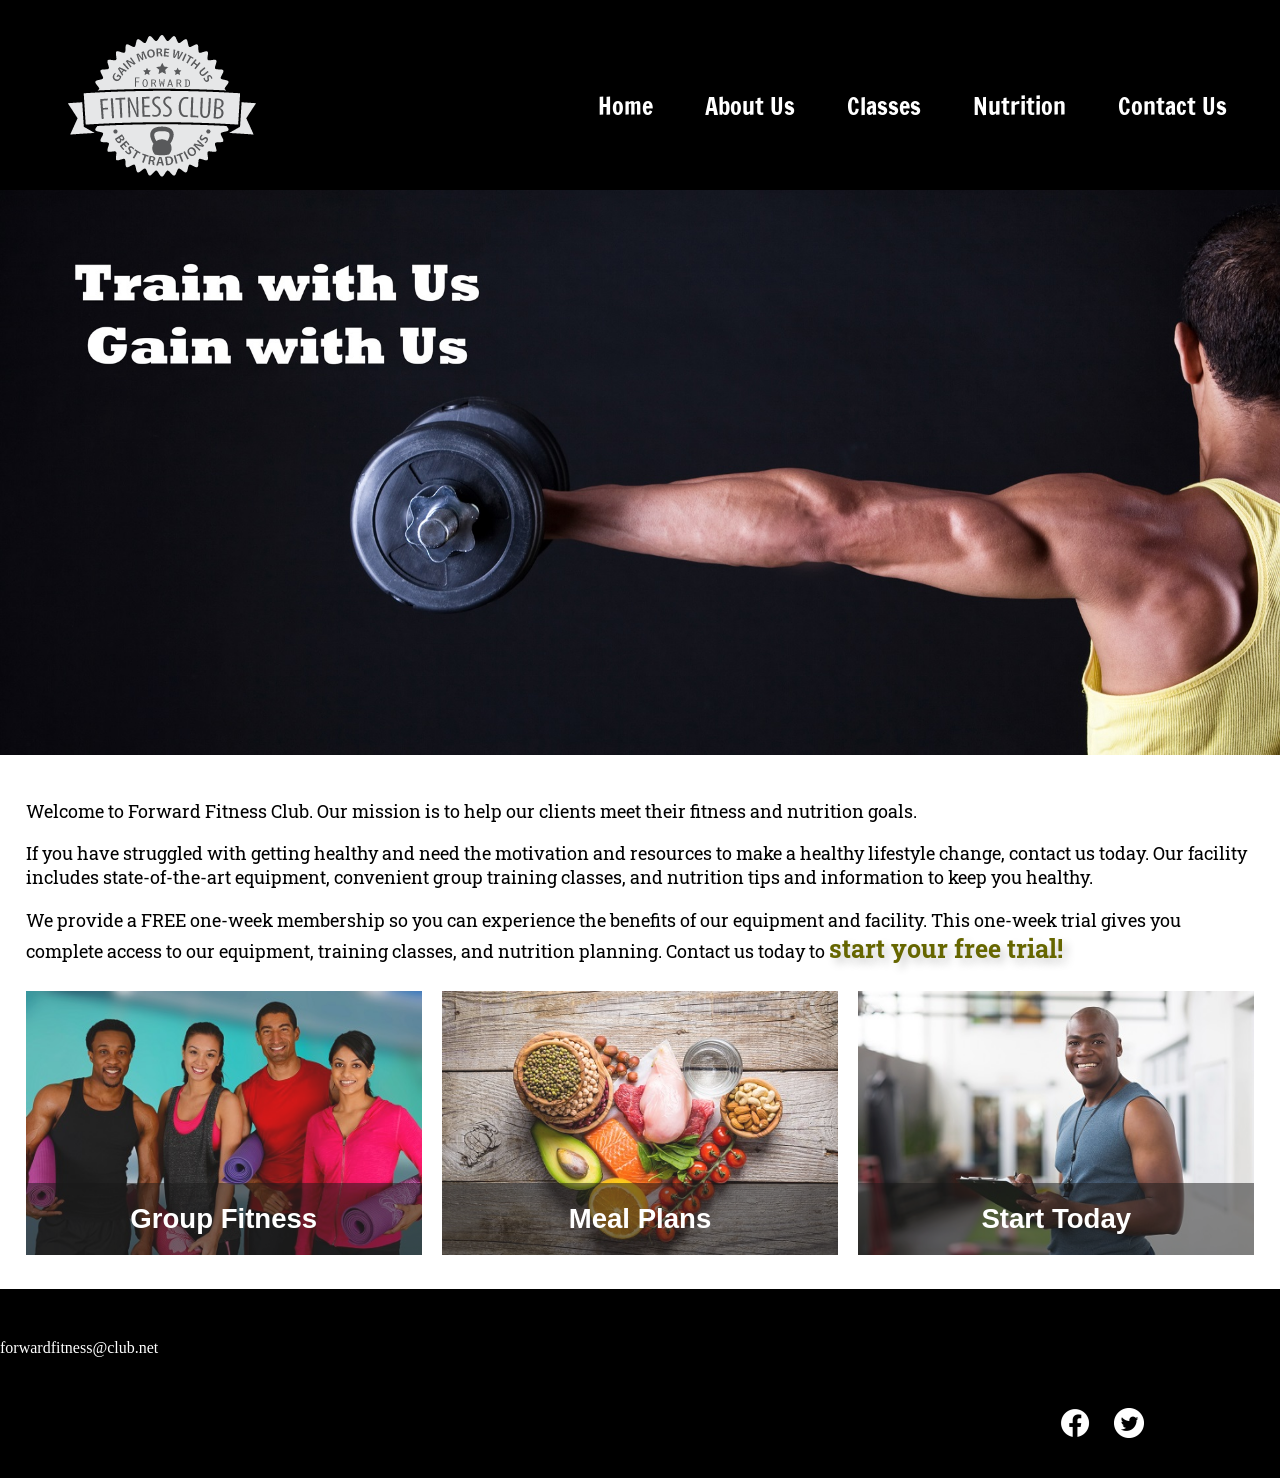
<file: index.html>
<!DOCTYPE html>
<!-- This website template was created by: Brianna Wise-->
<html lang="en">
<head>
	<title>Complete Fitness - Free Trial | Forward Fitness Club</title>
	<meta charset="utf-8">
	<link rel="stylesheet" href="css/styles.min.css">
	<meta name="viewport" content="width=device-width, initial-scale=1">
	<meta name="description" content="The Forward Fitness Club is an elite fitness center dedicated to helping clients achieve their fitness and nutrition goals.">
	<link href="https://fonts.googleapis.com/css2?family=Francois+One&family=Roboto+Slab:wght@100..900&display=swap" rel="stylesheet">
	<link rel="shortcut icon" href="images/favicon.ico">
	<link rel="icon" type="image/png" sizes="32x32" href="images/favicon-32.png">
	<link rel="apple-touch-icon" sizes="180x180" href="images/apple-touch-icon.png">
	<link rel="icon" sizes="192x192" href="images/android-chrome-192.png">
</head>
<body>

<!-- Skip to Content Link -->
<a class="skip" href="#content">Skip to Content</a>

	<div id="container">
	
		<!-- Mobile Nav -->
		<nav class="mobile-nav">
			<div id="menu-links">
				<a href="index.html">Home</a>
				<a href="about.html">About Us</a>
				<a href="classes.html">Classes</a>
				<a href="nutrition.html">Nutrition</a>
				<a href="contact.html">Contact Us</a>
			</div>
			<a class="menu-icon" onclick="hamburger()">
				<div>&#9776;</div>
			</a>
		</nav>

		<!--Use the header area for the website name or logo-->
		<header id="ffc-logo">
			<a href="index.html"><img src="images/forward-fitness-logo.png" alt="Forwrad Fitness Club logo"></a>
		</header>
		
		<!-- Tablet, Desktop Nav -->
		<nav class="tablet-desktop">
			<ul>
				<li><a href="index.html">Home</a></li>
				<li><a href="about.html">About Us</a></li>
				<li><a href="classes.html">Classes</a></li>
				<li><a href="nutrition.html">Nutrition</a></li>
				<li><a href="contact.html">Contact Us</a></li>
			</ul>
		</nav>
		
		<!-- Hero Image -->
		<div id="hero" class="tablet-desktop">
			<img src="images/hero-image.jpg" alt="left arm extended holding a weight">
		</div>
		
		<!--Use the main area to add the main content of the webpage-->
		<main id="content">
		
		<div class="mobile">
		
			<p>Welcome to Forward Fitness Club. Our mission is to help our clients meet their fitness and nutrition goals.</p>
			
			<h3>FREE One-Week Trial Membership!</h3>
			<p>Call Us Today to Get Started</p>
			<p class="tel-link"><a href="tel:8145559608">(814)555-9608</a></p>
			
			<h4>Fitness Club Hours:</h4>
			<ul class="hours">
				<li>Mon-Thu: 6:00am-6:00pm</li>
				<li>Friday: 6:00am-4:00pm</li>
				<li>Saturday: 8:00am-6:00pm</li>
				<li>Sunday: Closed</li>
			</ul>
		</div>
		
		<div class="tablet-desktop">
		
			<p>Welcome to Forward Fitness Club. Our mission is to help our clients meet their fitness and nutrition goals. </p>
			
			<p>If you have struggled with getting healthy and need the motivation and resources to make a healthy lifestyle change, contact us today. Our facility includes state-of-the-art equipment, convenient group training classes, and nutrition tips and information to keep you healthy.</p>
			
			<p>We provide a FREE one-week membership so you can experience the benefits of our equipment and facility. This one-week trial gives you complete access to our equipment, training classes, and nutrition planning. Contact us today to <span class="action">start your free trial!</span></p>
			
		</div>
		
		<div class="grid">
		
			<figure class="frame">
				<a href="classes.html"><img src="images/fitness-group.jpg" alt="group of fitness people"></a>
				<figcaption class="pic-text">Group Fitness</figcaption>
			</figure>
			
			<figure class="frame">
				<a href="nutrition.html"><img src="images/food-heart.jpg" alt="healthy food in the shape of a heart"></a>
				<figcaption class="pic-text">Meal Plans</figcaption>
			</figure>
			
			<figure class="frame">
				<a href="contact.html"><img src="images/personal-trainer.jpg" alt="personal trainer with a clipboard"></a>
				<figcaption class="pic-text">Start Today</figcaption>
			</figure>
		
		</div>
		
		</main>
		
		<!--Use the footer area to add webpage footer content-->
		<footer>
		
			<div class="copyright">
				<p>&copy; Copyright 2021. All Rights Reserved.</p>
				<p><a href="mailto:forwardfitness@club.net">forwardfitness@club.net</a></p>
			</div>
			
			<div class="social">
				<a href="https://www.facebook.com/fwdfitclub" target="_blank"><img src="images/facebook-logo.png" alt="black and white Facebook logo"></a>
				<a href="https://twitter.com/fwdfitclub" target="_blank"><img src="images/twitter-logo.png" alt="black and white Twitter logo"></a>
			</div>
			
		</footer>
		
	</div>
	
	<script src="scripts/script.js"></script>
	
</body>
</html>
</file>
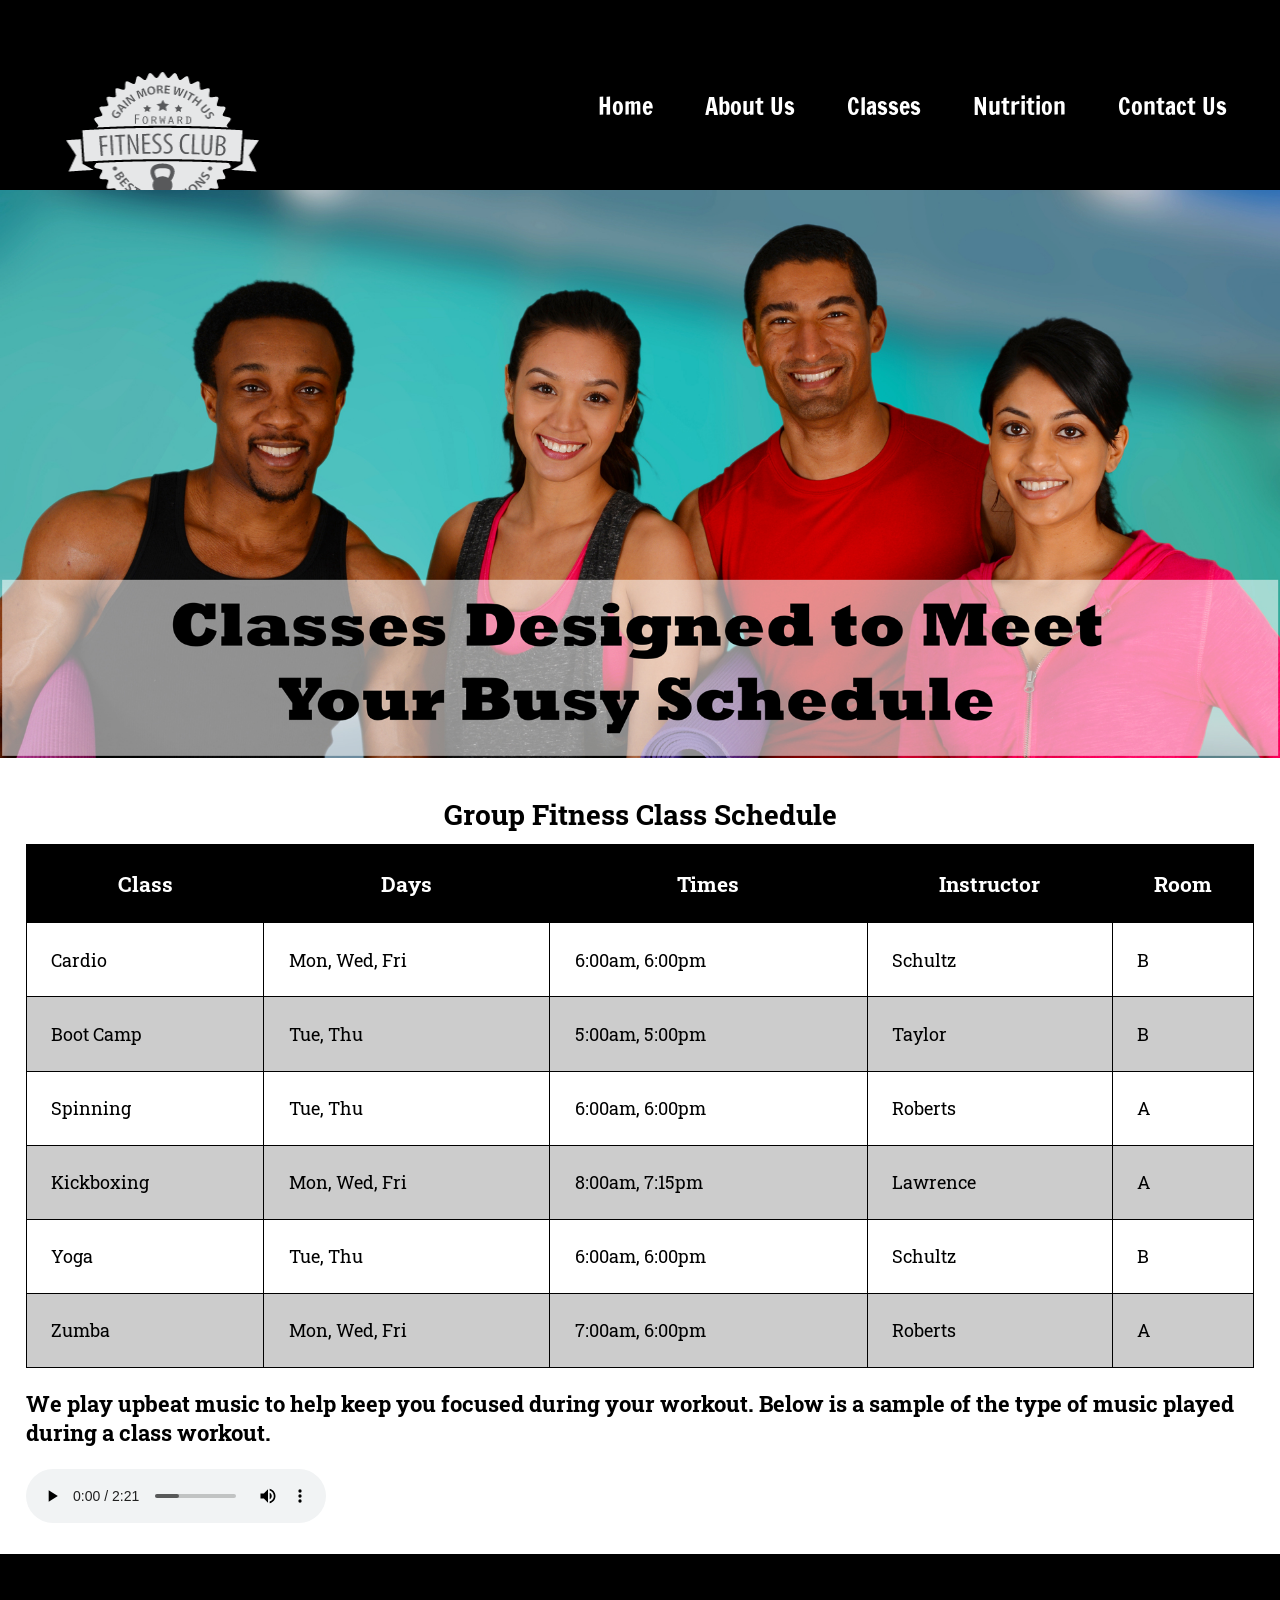
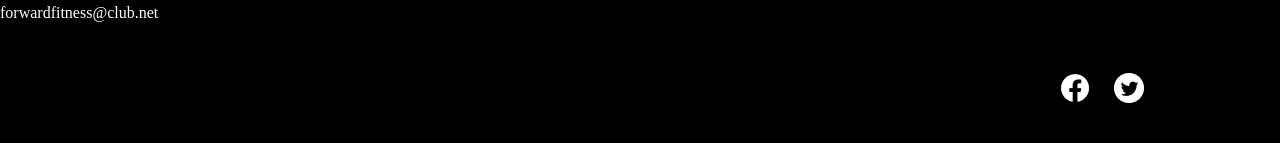
<file: classes.html>
<!DOCTYPE html>
<!-- This website template was created by: Brianna Wise-->
<html lang="en">
<head>
	<title>Fitness Class Schedule | Forward Fitness Club</title>
	<meta charset="utf-8">
	<link rel="stylesheet" href="css/styles.min.css">
	<meta name="viewport" content="width=device-width, initial-scale=1">
	<meta name="description" content="Forward Fitness Club has many fitness classes to meet your needs, including boot camp, cardio, kickboxing, spinning, yoga, and Zumba.">
	<link href="https://fonts.googleapis.com/css2?family=Francois+One&family=Roboto+Slab:wght@100..900&display=swap" rel="stylesheet">
	<link rel="shortcut icon" href="images/favicon.ico">
	<link rel="icon" type="image/png" sizes="32x32" href="images/favicon-32.png">
	<link rel="apple-touch-icon" sizes="180x180" href="images/apple-touch-icon.png">
	<link rel="icon" sizes="192x192" href="images/android-chrome-192.png">
</head>
<body>

<!-- Skip to Content Link -->
<a class="skip" href="#content">Skip to Content</a>

<div id="container">

		<!-- Mobile Nav -->
		<nav class="mobile-nav">
			<div id="menu-links">
				<a href="index.html">Home</a>
				<a href="about.html">About Us</a>
				<a href="classes.html">Classes</a>
				<a href="nutrition.html">Nutrition</a>
				<a href="contact.html">Contact Us</a>
			</div>
			<a class="menu-icon" onclick="hamburger()">
				<div>&#9776;</div>
			</a>
		</nav>

		<!--Use the header area for the website name or logo-->
		<header id="ffc-logo">
			<h1>Forward Fitness Club</h1>
			<a href=index.html"><img src="images/forward-fitness-logo.png" alt="Forward Fitness Club logo" height="220" width="297"></a>
		</header>
		
		<!-- Tablet, Desktop Nav -->
		<nav class="tablet-desktop">
			<ul>
				<li><a href="index.html">Home</a></li>
				<li><a href="about.html">About Us</a></li>
				<li><a href="classes.html">Classes</a></li>
				<li><a href="nutrition.html">Nutrition</a></li>
				<li><a href="contact.html">Contact Us</a></li>
			</ul>
		</nav>
		
		<!-- Classes Hero Image -->
		<div id="hero" class="tablet-desktop">
			<img src="images/classes-hero-image.jpg" alt="group of fitness people">
		</div>
		

		
		<!--Use the main area to add the main content of the webpage-->
		<main id="content">
		
			<div class="mobile">
		
				<h3>Group Fitness Classes </h3>
				<p>Boot Camp: TR 5am &amp; 5pm</p>
				<p>Cardio: MWF 6am &amp; 6pm</p>
				<p>Kickboxing: MWF 8am &amp; 7:15pm</p>
				<p>Spinning: TR 6am &amp; 6pm</p>
				<p>Yoga: TR 6am &amp; 6pm</p>
				<p>Zumba: MWF 7am &amp; 6pm</p>
			
			</div>
			
			<div class="tablet-desktop">
			
				<table><!-- Start Table -->
					<caption>Group Fitness Class Schedule</caption>
					<tr><!-- Row 1 -->
						<th>Class</th>
						<th>Days</th>
						<th>Times</th>
						<th>Instructor</th>
						<th>Room</th>
					</tr>
					<tr><!-- Row 2 -->
						<td>Cardio</td>
						<td>Mon, Wed, Fri</td>
						<td>6:00am, 6:00pm</td>
						<td>Schultz</td>
						<td>B</td>
					</tr>
					<tr><!-- Row 3 -->
						<td>Boot Camp</td>
						<td>Tue, Thu</td>
						<td>5:00am, 5:00pm</td>
						<td>Taylor</td>
						<td>B</td>
					</tr>
					<tr><!-- Row 4 -->
						<td>Spinning</td>
						<td>Tue, Thu</td>
						<td>6:00am, 6:00pm</td>
						<td>Roberts</td>
						<td>A</td>
					</tr>
					<tr><!-- Row 5 -->
						<td>Kickboxing</td>
						<td>Mon, Wed, Fri</td>
						<td>8:00am, 7:15pm</td>
						<td>Lawrence</td>
						<td>A</td>
					</tr>
					<tr><!-- Row 6 -->
						<td>Yoga</td>
						<td>Tue, Thu</td>
						<td>6:00am, 6:00pm</td>
						<td>Schultz</td>
						<td>B</td>
					</tr>
					<tr><!-- Row 7 -->
						<td>Zumba</td>
						<td>Mon, Wed, Fri</td>
						<td>7:00am, 6:00pm</td>
						<td>Roberts</td>
						<td>A</td>
					</tr>
				</table><!-- End Table -->
				
			</div>
			
			<div id="music-sample">
			
				<h3>We play upbeat music to help keep you focused during your workout. Below is a sample of the type of music played during a class workout.</h3>
				<audio controls>
					<source src="media/ffc_audio.mp3" type="audio/mp3">
					<source src="media/ffc_audio.ogg" type="audio/ogg">
					<p>Your browser does not support the audio element.</p>
				</audio>
				
			</div>
		
		</main>
		
		<!--Use the footer area to add webpage footer content-->
		<footer>
			<div class="copyright">
				<p>&copy; Copyright 2021. All Rights Reserved.</p>
				<p><a href="mailto:forwardfitness@club.net">forwardfitness@club.net</a></p>
			</div>
			
			<div class="social">
				<a href="https://www.facebook.com/fwdfitclub" target="_blank"><img src="images/facebook-logo.png" alt="black and white Facebook logo"></a>
				<a href="https://twitter.com/fwdfitclub" target="_blank"><img src="images/twitter-logo.png" alt="black and white Twitter logo"></a>
			</div>
	</footer>
	
	</div>
	
	<script src="scripts/script.js"></script>
	
</body>
</html>
</file>
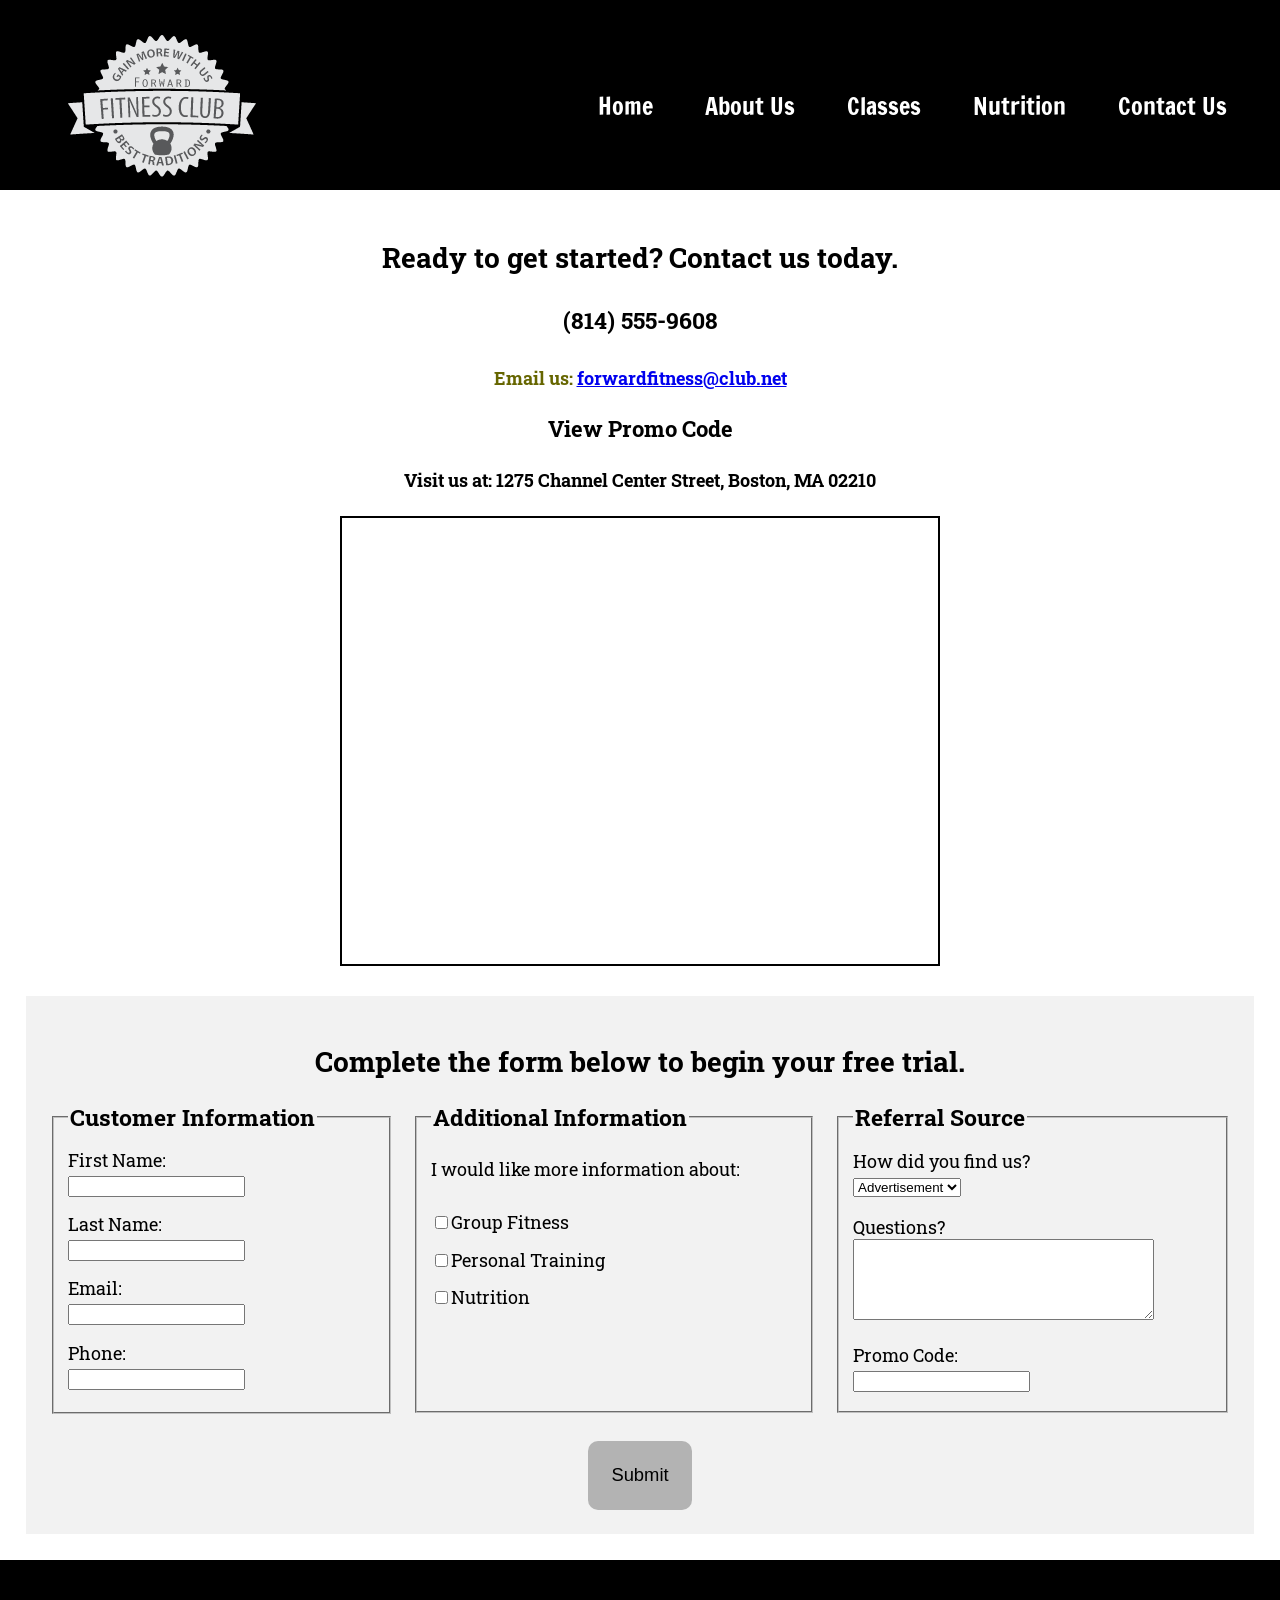
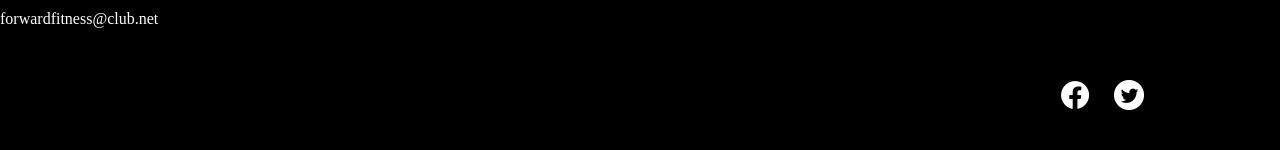
<file: contact.html>
<!DOCTYPE html>
<!-- This website template was created by: Brianna Wise-->
<html lang="en">
<head>
	<title>Contact Us - Location | Forward Fitness Club</title>
	<meta charset="utf-8">
	<link rel="stylesheet" href="css/styles.min.css">
	<meta name="viewport" content="width=device-width, initial-scale=1">
	<meta name="description" content="Forward Fitness Club provides a complimentary one-week trial membership. Contact us today to learn more.">
	<link href="https://fonts.googleapis.com/css2?family=Francois+One&family=Roboto+Slab:wght@100..900&display=swap" rel="stylesheet">
	<link rel="shortcut icon" href="images/favicon.ico">
	<link rel="icon" type="image/png" sizes="32x32" href="images/favicon-32.png">
	<link rel="apple-touch-icon" sizes="180x180" href="images/apple-touch-icon.png">
	<link rel="icon" sizes="192x192" href="images/android-chrome-192.png">
</head>
<body>

<!-- Skip to Content Link -->
<a class="skip" href="#content">Skip to Content</a>

<div id="container">

		<!-- Mobile Nav -->
		<nav class="mobile-nav">
			<div id="menu-links">
				<a href="index.html">Home</a>
				<a href="about.html">About Us</a>
				<a href="classes.html">Classes</a>
				<a href="nutrition.html">Nutrition</a>
				<a href="contact.html">Contact Us</a>
			</div>
			<a class="menu-icon" onclick="hamburger()">
				<div>&#9776;</div>
			</a>
		</nav>

		<!--Use the header area for the website name or logo-->
		<header id="ffc-logo">
			<a href=index.html"><img src="images/forward-fitness-logo.png" alt="Forward Fitness Club logo"></a>
		</header>
		
		<!-- Tablet, Desktop Nav -->
		<nav class="tablet-desktop">
			<ul>
				<li><a href="index.html">Home</a></li>
				<li><a href="about.html">About Us</a></li>
				<li><a href="classes.html">Classes</a></li>
				<li><a href="nutrition.html">Nutrition</a></li>
				<li><a href="contact.html">Contact Us</a></li>
			</ul>
		</nav>
		
		<!--Use the main area to add the main content of the webpage-->
		<main id="content">
		
		<div id="contact">
		
			<h2>Ready to get started? Contact us today.</h2>
			<h4 class="mobile tel-link"><a href="tel:8145559608">(814)555-9608</a></h4>
			<h4 class="tablet-desktop tel-num">(814) 555-9608</h4>
			<h4 class="contact-email-link">Email us: <a href="mailto:forwardfitness@club.net">forwardfitness@club.net</a></h4>
			<h3 class="offer" onclick="discount()" id="special">View Promo Code</h3>
			<h4>Visit us at: 1275 Channel Center Street, Boston, MA 02210</h4>
			
			<iframe src="https://www.google.com/maps/embed?pb=!1m18!1m12!1m3!1d2948.8516450075363!2d-71.05401812479087!3d42.34568623601099!2m3!1f0!2f0!3f0!3m2!1i1024!2i768!4f13.1!3m3!1m2!1s0x89e37a7dc2b67e7b%3A0x36ec93427cd9c5f1!2sChannel%20Center%20St%2C%20Boston%2C%20MA%2002210!5e0!3m2!1sen!2sus!4v1726692714774!5m2!1sen!2sus" width="600" height="450" allowfullscreen="" loading="lazy" referrerpolicy="no-referrer-when-downgrade" class="map"></iframe>
		
		</div>
		
		<div id="form">
		
			<h2>Complete the form below to begin your free trial.</h2>
			
			<form class="form-grid" <!-- Start Form -->
			
			<fieldset>
				<legend>Customer Information</legend>
				<label for="fName">First Name:</label>
				<input type="text" name="fName" id="fName" required>
				
				<label for="lName">Last Name:</label>
				<input type="text" name="lName" id="lName" required>
				
				<label for="email">Email:</label>
				<input type="email" name="email" id="email" required>
				
				<label for="phone">Phone:</label>
				<input type="tel" id="phone" name="phone" required>
			</fieldset>
			
			<fieldset>
				<legend>Additional Information</legend>
				<p>I would like more information about:</p>
				
				<label for="grpfit"><input type="checkbox" name="interest" id="grpfit" value="Group Fitness">Group Fitness</label>
				
				<label for="prtrain"><input type="checkbox" name="interest" id="prtrain" value="Personal Training">Personal Training</label>
				
				<label for="nutr"><input type="checkbox" name="interest" id="nutr" value="Nutrition">Nutrition</label>
			</fieldset>
			
			<fieldset>
				<legend>Referral Source</legend>
				<label for="reference">How did you find us?</label>
				<select name="reference" id="reference">
					<option value="ad">Advertisement</option>
					<option value="friend">Friend</option>
					<option value="google">Google</option>
					<option value="social">Social Media</option>
					<option value="other">Other</option>
				</select>
				
				<label for="questions">Questions?</label>
				<textarea id="questions" name="questions" rows="5" cols="35"></textarea>
				
				<label for="promo">Promo Code:</label>
				<input type="text" id="promo" name="promo">
			</fieldset>
			
			<input type="submit" id="submit" value="Submit" class="btn">
			
		</form>
		
		</main>
		
		<!--Use the footer area to add webpage footer content-->
		<footer>
			<div class="copyright">
				<p>&copy; Copyright 2021. All Rights Reserved.</p>
				<p><a href="mailto:forwardfitness@club.net">forwardfitness@club.net</a></p>
			</div>
			
			<div class="social">
				<a href="https://www.facebook.com/fwdfitclub" target="_blank"><img src="images/facebook-logo.png" alt="black and white Facebook logo"></a>
				<a href="https://twitter.com/fwdfitclub" target="_blank"><img src="images/twitter-logo.png" alt="black and white Twitter logo"></a>
			</div>	</footer>
	
	</div>
	
	<script src="scripts/script.js"></script>
	
</body>
</html>
</file>
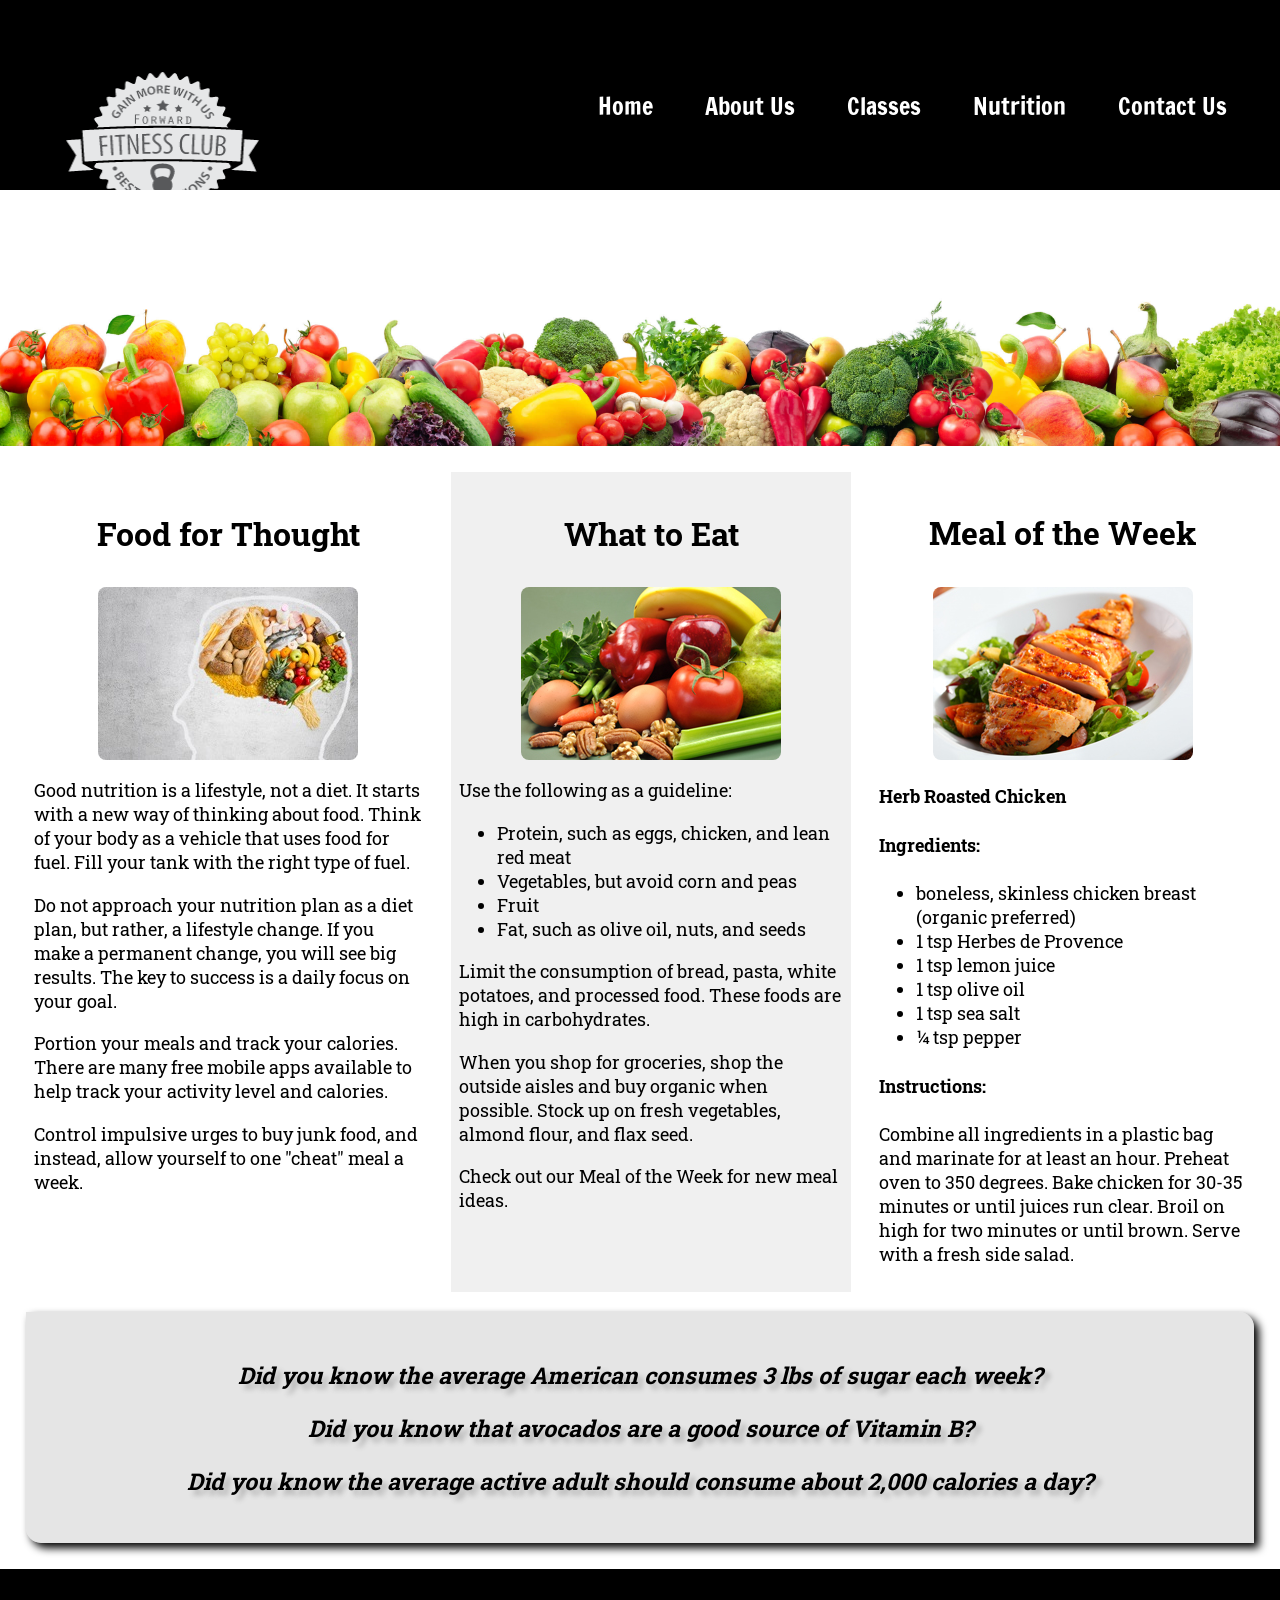
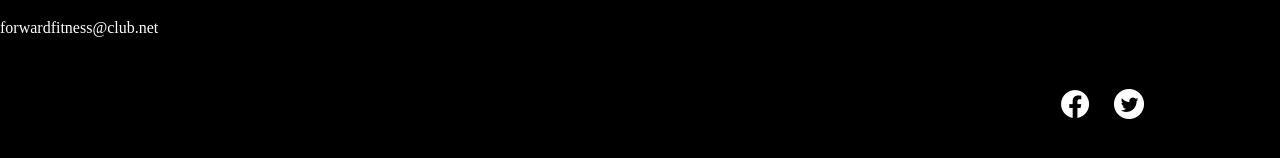
<file: nutrition.html>
<!DOCTYPE html>
<!-- This website template was created by: Brianna Wise-->
<html lang="en">
<head>
	<title>Nutrition Guidance | Forward Fitness Club</title>
	<meta charset="utf-8">
	<link rel="stylesheet" href="css/styles.min.css">
	<meta name="viewport" content="width=device-width, initial-scale=1">
	<meta name="description" content="Forward Fitness Club provides nutrition guides and meal planning to help you meet your nutrition goals.">
	<link href="https://fonts.googleapis.com/css2?family=Francois+One&family=Roboto+Slab:wght@100..900&display=swap" rel="stylesheet">
	<link rel="shortcut icon" href="images/favicon.ico">
	<link rel="icon" type="image/png" sizes="32x32" href="images/favicon-32.png">
	<link rel="apple-touch-icon" sizes="180x180" href="images/apple-touch-icon.png">
	<link rel="icon" sizes="192x192" href="images/android-chrome-192.png">
</head>
<body>

<!-- Skip to Content Link -->
<a class="skip" href="#content">Skip to Content</a>

<div id="container">

		<!-- Mobile Nav -->
		<nav class="mobile-nav">
			<div id="menu-links">
				<a href="index.html">Home</a>
				<a href="about.html">About Us</a>
				<a href="classes.html">Classes</a>
				<a href="nutrition.html">Nutrition</a>
				<a href="contact.html">Contact Us</a>
			</div>
			<a class="menu-icon" onclick="hamburger()">
				<div>&#9776;</div>
			</a>
		</nav>

		<!--Use the header area for the website name or logo-->
		<header id="ffc-logo">
			<h1>Forward Fitness Club</h1>
			<a href=index.html"><img src="images/forward-fitness-logo.png" alt="Forward Fitness Club logo" height="220" width="297"></a>
		</header>
		
		<!-- Tablet, Desktop Nav -->
		<nav class="tablet-desktop">
			<ul>
				<li><a href="index.html">Home</a></li>
				<li><a href="about.html">About Us</a></li>
				<li><a href="classes.html">Classes</a></li>
				<li><a href="nutrition.html">Nutrition</a></li>
				<li><a href="contact.html">Contact Us</a></li>
			</ul>
		</nav>
		
		<!-- Nutrition Hero Image -->
		<div id="hero">
			<img src="images/hero-veggies.jpg" alt="fresh vegetables">
		</div>
		
		<!--Use the main area to add the main content of the webpage-->
		<main id="content" class="grid">
		
			<article>
				<h3>Food for Thought</h3>
				<img src="images/food-thought.jpg" alt="food for thought image" class="round">
				<p>Good nutrition is a lifestyle, not a diet. It starts with a new way of thinking about food. Think of your body as a vehicle that uses food for fuel. Fill your tank with the right type of fuel.</p>
				<p>Do not approach your nutrition plan as a diet plan, but rather, a lifestyle change. If you make a permanent change, you will see big results. The key to success is a daily focus on your goal.</p> 
				<p>Portion your meals and track your calories. There are many free mobile apps available to help track your activity level and calories.</p>
				<p>Control impulsive urges to buy junk food, and instead, allow yourself to one "cheat" meal a week.</p>
			</article>
			
			<article>
				<h3>What to Eat</h3>
				<img src="images/fresh-food.jpg" alt="fresh vegetables, fruit, eggs, and nuts" class="round">
				<p>Use the following as a guideline:</p>
				<ul>
					<li>Protein, such as eggs, chicken, and lean red meat</li>
					<li>Vegetables, but avoid corn and peas</li>
					<li>Fruit</li>
					<li>Fat, such as olive oil, nuts, and seeds</li>
				</ul>
				<p>Limit the consumption of bread, pasta, white potatoes, and processed food. These foods are high in carbohydrates.</p>
				<p>When you shop for groceries, shop the outside aisles and buy organic when possible. Stock up on fresh vegetables, almond flour, and flax seed.</p>
				<p>Check out our Meal of the Week for new meal ideas.</p>
			</article>
			
			<article>
				<h3>Meal of the Week</h3>
				<img src="images/food-chicken.jpg" alt="herb roasted chicken" class="round">
				<h4>Herb Roasted Chicken</h4>
				<h4>Ingredients:</h4>
				<ul>
					<li>boneless, skinless chicken breast (organic preferred)</li>
					<li>1 tsp Herbes de Provence</li>
					<li>1 tsp lemon juice</li>
					<li>1 tsp olive oil</li>
					<li>1 tsp sea salt</li>
					<li>&frac14; tsp pepper</li>
				</ul>
				<h4>Instructions:</h4>
				<p>Combine all ingredients in a plastic bag and marinate for at least an hour. Preheat oven to 350 degrees. Bake chicken for 30-35 minutes or until juices run clear. Broil on high for two minutes or until brown. Serve with a fresh side salad.</p>
			</article>
			
			<aside class="tablet-desktop grid-item4">
				<p>Did you know the average American consumes 3 lbs of sugar each week?</p>
				<p>Did you know that avocados are a good source of Vitamin B?</p>
				<p>Did you know the average active adult should consume about 2,000 calories a day?</p>
			</aside>
		
		</main>
		
		<!--Use the footer area to add webpage footer content-->
		<footer>
			<div class="copyright">
				<p>&copy; Copyright 2021. All Rights Reserved.</p>
				<p><a href="mailto:forwardfitness@club.net">forwardfitness@club.net</a></p>
			</div>
			
			<div class="social">
				<a href="https://www.facebook.com/fwdfitclub" target="_blank"><img src="images/facebook-logo.png" alt="black and white Facebook logo"></a>
				<a href="https://twitter.com/fwdfitclub" target="_blank"><img src="images/twitter-logo.png" alt="black and white Twitter logo"></a>
			</div>	</footer>
	
	</div>
	
	<script src="scripts/script.js"></script>
	
</body>
</html>
</file>
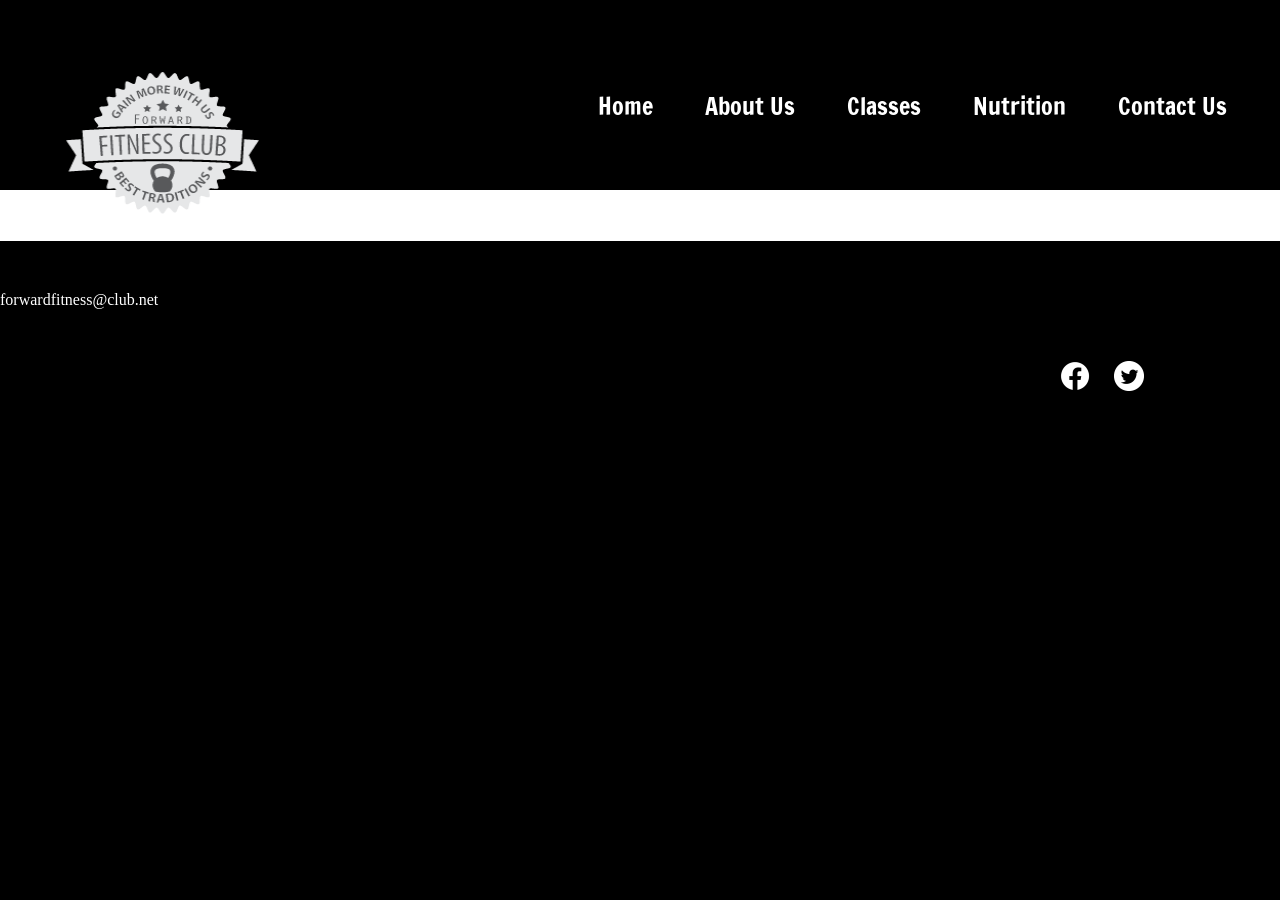
<file: template.html>
<!DOCTYPE html>
<!-- This website template was created by: Brianna Wise-->
<html lang="en">
<head>
	<title>Forward Fitness Club</title>
	<meta charset="utf-8">
	<link rel="stylesheet" href="css/styles.min.css">
	<meta name="viewport" content="width=device-width, initial-scale=1">
	<link href="https://fonts.googleapis.com/css2?family=Francois+One&family=Roboto+Slab:wght@100..900&display=swap" rel="stylesheet">
	<link rel="shortcut icon" href="images/favicon.ico">
	<link rel="icon" type="image/png" sizes="32x32" href="images/favicon-32.png">
	<link rel="apple-touch-icon" sizes="180x180" href="images/apple-touch-icon.png">
	<link rel="icon" sizes="192x192" href="images/android-chrome-192.png">
</head>
<body>

<!-- Skip to Content Link -->
<a class="skip" href="#content">Skip to Content</a>

<div id="container">

		<!-- Mobile Nav -->
		<nav class="mobile-nav">
			<div id="menu-links">
				<a href="index.html">Home</a>
				<a href="about.html">About Us</a>
				<a href="classes.html">Classes</a>
				<a href="nutrition.html">Nutrition</a>
				<a href="contact.html">Contact Us</a>
			</div>
			<a class="menu-icon" onclick="hamburger()">
				<div>&#9776;</div>
			</a>
		</nav>

		<!--Use the header area for the website name or logo-->
		<header id="ffc-logo">
			<h1>Forward Fitness Club</h1>
			<a href=index.html"><img src="images/forward-fitness-logo.png" alt="Forward Fitness Club logo" height="220" width="297"></a>
		</header>
		
		<!-- Tablet, Desktop Nav -->
		<nav class="tablet-desktop">
			<ul>
				<li><a href="index.html">Home</a></li>
				<li><a href="about.html">About Us</a></li>
				<li><a href="classes.html">Classes</a></li>
				<li><a href="nutrition.html">Nutrition</a></li>
				<li><a href="contact.html">Contact Us</a></li>
			</ul>
		</nav>
		
		<!--Use the main area to add the main content of the webpage-->
		<main id="content">
		
		<div>
		</div>
		
		</main>
		
		<!--Use the footer area to add webpage footer content-->
		<footer>
			<div class="copyright">
				<p>&copy; Copyright 2021. All Rights Reserved.</p>
				<p><a href="mailto:forwardfitness@club.net">forwardfitness@club.net</a></p>
			</div>
			
			<div class="social">
				<a href="https://www.facebook.com/fwdfitclub" target="_blank"><img src="images/facebook-logo.png" alt="black and white Facebook logo"></a>
				<a href="https://twitter.com/fwdfitclub" target="_blank"><img src="images/twitter-logo.png" alt="black and white Twitter logo"></a>
			</div>	</footer>
	
	</div>
	
	<script src="scripts/script.js"></script>
	
</body>
</html>
</file>
<file: css/styles.min.css>
body,header,nav,main,footer,h1,div,img,ul,figure,figcaption,section,article,aside,audio,video{margin:0;padding:0;border:0}body{background-color:#000}img,video{max-width:100%;display:block}*{box-sizing:border-box}.skip{position:absolute;left:-999px}.skip:focus{color:#000;background-color:#fff;text-decoration:none;padding:.5%;top:auto;left:auti;right:1px;z-index:1}header{top:0;background-color:#000;height:190px}header img{margin:0 auto}.mobile-nav a{color:#fff;font-family:'Francois One',sans-serif;text-align:center;font-size:2em;text-decoration:none;padding:3%;display:block}.mobile-nav a.menu-icon{display:block;position:absolute;right:0;top:0}.mobile{display:block}.tablet-desktop,#menu-links{display:none}main{background-color:#fff;padding:2%;font-size:1.15em;font-family:'Roboto Slab',serif}video{margin:0 auto 4%}.mobile h3{text-shadow:5px 5px 8px #ccc}article{padding:2%}article h3{text-align:center}article img{margin:0 auto}article ul{margin-left:10%}article:nth-of-type(2){background-color:rgb(204 204 204 / .3)}.tel-link{background-color:#404040;padding:2%;margin:0 auto;width:80%;text-align:center;border-radius:5px}.tel-link a{color:#fff;text-decoration:none;font-size:1.5em;display:block}.hours{margin-left:10%}.action{font-size:1.35em;color:#660;font-weight:700;text-shadow:5px 5px 8px #ccc}.frame{position:relative;max-width:450px;margin:2% auto}.pic-text{position:absolute;bottom:0;background:rgb(0 0 0 / .5);color:#fff;width:100%;padding:20px;text-align:center;font-family:Verdana,Arial,sans-serif;font-size:1.5em;font-weight:700}#weights,#cardio,#training{margin:0 2%}.round{border-radius:8px}.external-link{color:#660;font-weight:700;text-decoration:none}#contact{text-align:center}#contact .contact-email-link{color:#660;text-decoration:none}.map{border:2px solid #000;width:95%;height:50%}#form{margin-top:2%;background-color:#f2f2f2;padding:2%}#form h2{text-align:center}fieldset,input,select,textarea{margin-bottom:2%}fieldset legend{font-weight:700;font-size:1.25em}label{display:block;padding-top:3%}form #submit{margin:0 auto;border:none;display:block;padding:2%;background-color:#b3b3b3;font-size:1em;border-radius:10px}footer copyright{font-size:.75em;text-align:center;color:#fff;padding:2% 4%;float:left;width:75%}footer p a{color:#fff;text-decoration:none}.social{float:right;width:20%;padding:2%}.social img{display:inline-block;padding:5%}@media screen and (min-width:630px),print{.tablet-desktop{display:block}.mobile,.mobile-nav{display:none}header{padding-bottom:2%}nav{padding:1%;margin-bottom:1%}nav ul{list-style-type:none;text-align:center}nav li{font-size:1.5em;font-family:'Francois One',sans-serif;display:inline-block;border-right:1px solid #fff}nav li:last-child{border-right:none}nav li a{padding:.1em .75em;display:block;color:#fff;text-decoration:none}main ul{margin:0 0 4% 10%}.grid{display:grid;grid-template-columns:auto auto auto;grid-gap:20px}.pic-text{font-size:1em;padding:10px}aside{text-align:center;font-size:1.25em;font-style:italic;font-weight:700;padding:2%;background-color:rgb(204 204 204 / .5);box-shadow:5px 5px 8px #000;text-shadow:5px 5px 5px #b3b3b3;border-radius:0 15px}.grid-item4{grid-column:1 / span 3}#exercises{border-top:1px solid #000;border-bottom:1px solid #000;background:linear-gradient(to right,#ccc,#fff);background-color:#f2f2f2;padding:1% 2%}#exercises dt{font-weight:700}#exercises dd{padding:.5% 1% 2% 0}.viewex{font-weight:700;cursor:pointer}#example{display:none}.tel-num{font-size:1.25em}.map{width:600px;height:450px}table{border:1px solid #000;border-collapse:collapse;margin:0 auto;width:100%}caption{font-size:1.5em;font-weight:700;padding:1%}th,td{border:1px solid #000;padding:2%}th{background-color:#000;color:#fff;font-size:1.15em}tr:nth-child(odd){background-color:#ccc}form{width:70%;margin:0 auto}@-webkit-keyframes text-animation{0%{font-size:1em}50%{font-size:2em}100%{font-size:1.35em}}@keyframes text-animation{0%{font-size:1em}50%{font-size:2em}100%{font-size:1.35em}}figcaption{-webkit-animation-name:text-animation;animation-name:text-animation;-webkit-animation-delay:3s;animation-delay:3s;-webkit-animation-duration:5s;animation-duration:5s}}@media screen and (min-width:1015px),print{header{width:25%;float:left;padding-bottom:0}nav{float:right;width:70%;margin:4em 1em 0 0}nav ul{text-align:right}nav li{border:none}nav li a{padding:.5em 1em}nav li a:hover{color:#000;background-color:#fff;transform:scale(1.3)}main{clear:left}main h1{font-size:1.8em}article h3{font-size:1.75em}.pic-text{font-size:1.5em;padding:20px}.frame{opacity:.9}.frame:hover{opacity:1;box-shadow:8px 8px 10px gray;transform:translateY(10px)}#weights,#cardio,#training{width:29%;float:left;margin:0 2%}#exercises{clear:left}.offer:hover{transform:scale(1.25);cursor:pointer}form{width:auto}.form-grid{display:grid;grid-template-columns:auto auto auto;grid-gap:20px}.btn{grid-column:1 / span 3}}@media screen and (min-width:1921px){#container{width:1920px;margin:0 auto}table{width:80%}}@media print{body{background-color:#fff;color:#000}}
</file>
